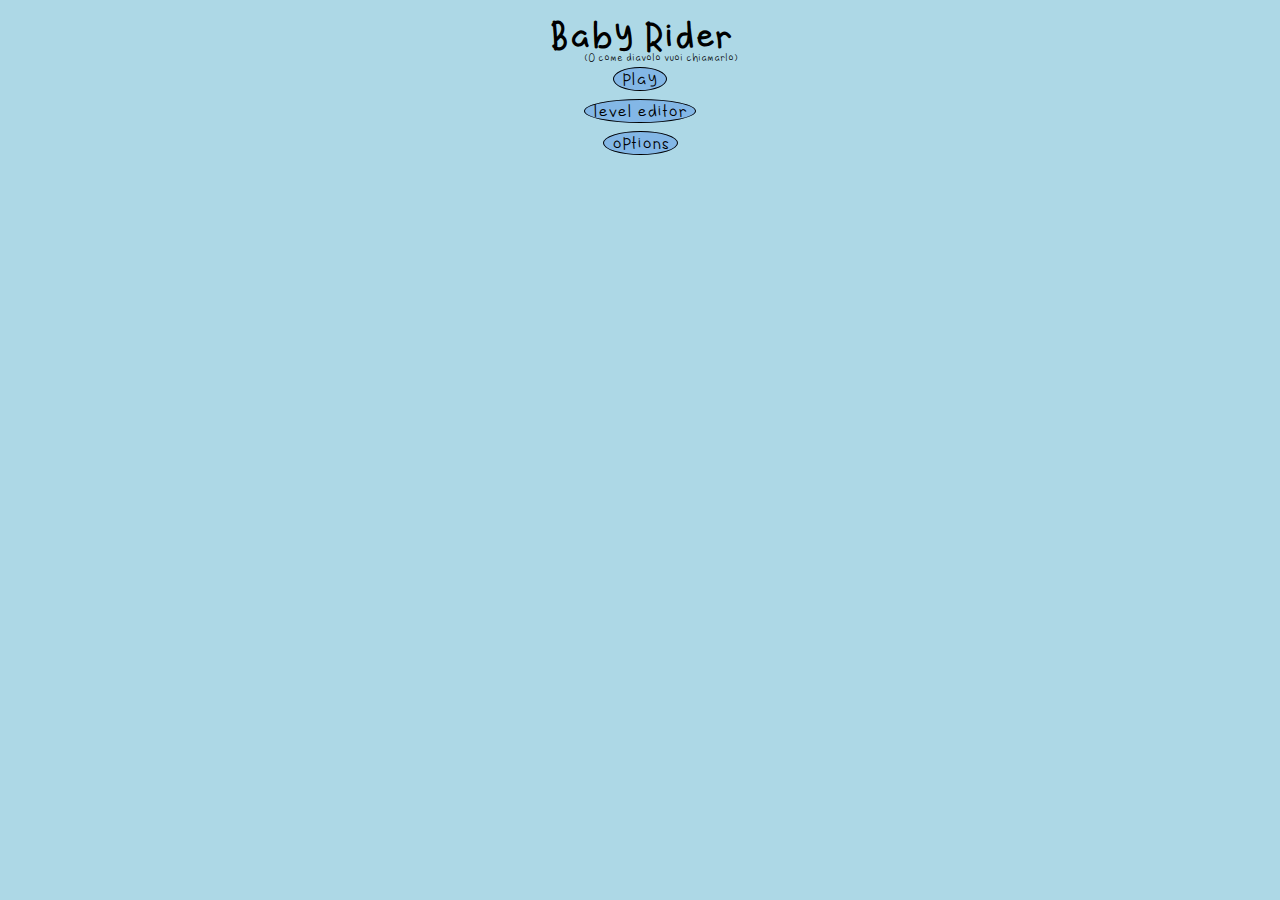
<file: raycasting/index.html>
<html>
    <head>
        <meta name="viewport" content="width=device-width, initial-scale=1.0, user-scalable=no">
        <style>

            /* The animation code */
            @keyframes bobbingTitle {
            0%   {transform:scale(100%)}
            50%  {transform:scale(120%)}
            100% {transform:scale(100%)}
            }
            @font-face {
                font-family: babyShrimp;
                src: url(fonts/BabyShrimp-jERMv.ttf);
            }

            div {
            font-family: babyShrimp;
            }

            body{
                background-color: black;
                margin: 0;
                padding: 0;
            }
            .fullScreen {
                height: 100vh;
                width: 100vw;
            }
            .threeHalves {
                height: 100vh;
                aspect-ratio: 3 / 2;
                max-width: 100vw;
            }
            #render{
                margin: 0 auto;
                position: relative;
            }
            #topDownCanvas{
                position: absolute;
                width: 16%;
                aspect-ratio: 1 / 1;
                top: 0;
                right: 0;
            }
            #mainMenu{
                position: absolute;
                top:0;
                text-align: center;
                background-color: #add8e6;
            }
            #title{
                animation-name: bobbingTitle;
                animation-duration: 3s;
                animation-iteration-count: infinite
            }
            #subtitle{
                margin-top: -22px;
                margin-left: 41px;
                font-size: 9px;
            }
            .mainMenuButton{
                cursor: pointer;
                background-color: #83b7e6;
                border-radius: 50%;
                padding: 3px 8px;
                border: 1px solid black;
            }
            #levelEditor{
                top:0;
                left: 0;
                position: absolute;
                background-color: red;
                display: none;
            }
            .mobileMoveCtrl{
                width: 10vw;
                box-sizing: border-box;
                aspect-ratio: 2 / 1;
                position: absolute;
                bottom: 1vh;
                background-color: white;
                border: 3px solid #808080;
                opacity: 0.3;
            }
            #leftCtrl{
                left: 2vw;
                border-top-left-radius: 25%;
                border-bottom-left-radius: 25%;
            }
            #centrCtrl{
                left: 12vw;
            }
            #rightCtrl{
                left: 22vw;
                border-top-right-radius: 25%;
                border-bottom-right-radius: 25%;
            }
            #ctrlRange{
                position: absolute;
                bottom: 1vh;
                left: 2vw;
                width: 30vw;
                opacity: 0;
                z-index: 999;
                aspect-ratio: 6 / 1;
                
            }
        </style>
    </head>
    <body>
        <div id="render" class="threeHalves">
            <input type="range" min="1" max="100" value="50" id="ctrlRange" oninput="handleSlider(this)" onmouseout="resetSlider(this)" ontouchend="resetSlider(this)">
            <div id="leftCtrl"  class="mobileMoveCtrl"></div>
            <div id="centrCtrl" class="mobileMoveCtrl"></div>
            <div id="rightCtrl" class="mobileMoveCtrl"></div>
            <canvas width="200" height="200" id="topDownCanvas"></canvas>
            <canvas class="threeHalves" width="1080" height="720" id="renderCanvas"></canvas>
        </div>
        <div id="mainMenu" class="fullScreen">
            <h1 id="title">Baby Rider</h1>
            <p id="subtitle">(O come diavolo vuoi chiamarlo)</p>
            <span class="mainMenuButton" onclick="startGame()">play</span><br /><br />
            <span class="mainMenuButton" onclick="startLevelEditor()">level editor</span><br /><br />
            <span class="mainMenuButton">options</span>

        </div>
        <div id="levelEditor" class="fullScreen">
            <div id="levelEditorSize">
                Righe: <input type="number" />
                Colonne:<input type="number" />
            </div>
            <div id="levelEditorGrid"></div>
        </div>
        <img src="img/center.png" style="display: none;" id="center">
        <img src="img/left.png" style="display: none;" id="left">
        <img src="img/right.png" style="display: none;" id="right">
        
        <script src="https://ajax.googleapis.com/ajax/libs/jquery/3.5.1/jquery.min.js"></script>
        <script src="utils.js"></script>
        <script src="raycaster.js"></script>
        <script src="input.js"></script>
        <script src="player.js"></script>
        <script src="arrays.js"></script>
        <script src="graphics.js"></script>
        <script src="main.js"></script>
    </body>
</html>
</file>
